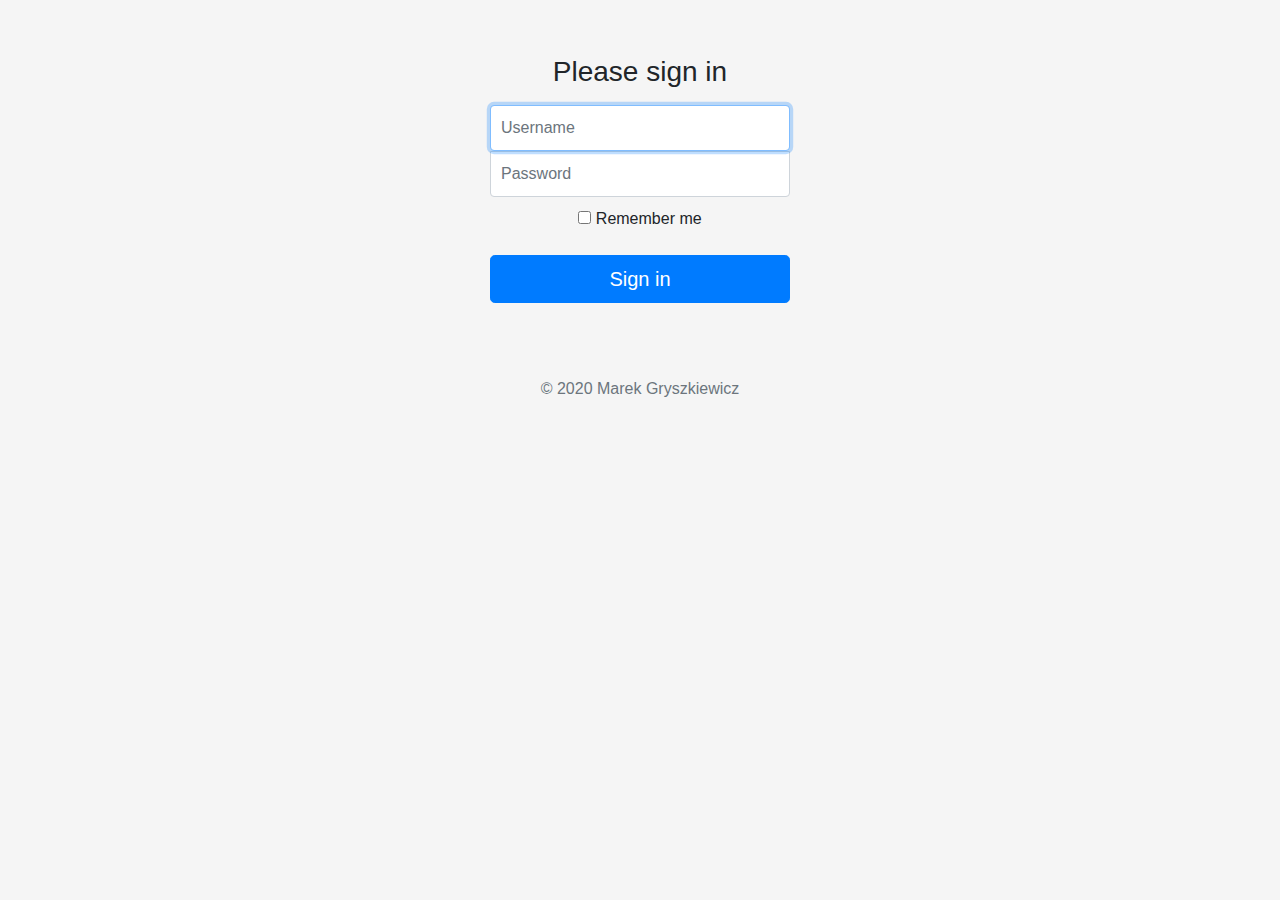
<file: src/main/resources/static/login.html>
<!DOCTYPE html>
<html xmlns:th="http://www.thymeleaf.org">
<head>
    <title>QSG Login page</title>
    <link rel="stylesheet" href="https://stackpath.bootstrapcdn.com/bootstrap/4.4.1/css/bootstrap.min.css" integrity="sha384-Vkoo8x4CGsO3+Hhxv8T/Q5PaXtkKtu6ug5TOeNV6gBiFeWPGFN9MuhOf23Q9Ifjh" crossorigin="anonymous">
    <link rel="stylesheet" href="css/signin.css">
</head>
<body class="text-center">

<!--<div class="container-fluid">-->
<!--    <div class="row">-->
<!--        <div class="col-sm-4" style="background-color: yellow"></div>-->
<!--        <div class="col-sm-4 d-flex justify-content-center" style="padding-top: 100px">-->
<!--            <form name='f' action="login" method='POST'>-->
<!--                <table>-->
<!--                    <tr>-->
<!--                        <td><input type='text' name='username' value='' placeholder="username"></td>-->
<!--                    </tr>-->
<!--                    <tr>-->
<!--                        <td><input type='password' name='password' placeholder="password" /></td>-->
<!--                    </tr>-->
<!--                    <tr>-->
<!--                        <td><input name="submit" type="submit" value="submit" /></td>-->
<!--                    </tr>-->
<!--                </table>-->
<!--            </form>-->

<!--            <div class="alert" th:if="${errorMessage}" th:text="${errorMessage}"></div>-->
<!--        </div>-->
<!--        <div class="col-sm-4" style="background-color: yellow"></div>-->
<!--    </div>-->
<!--</div>-->

<form class="form-signin" name='f' action="login" method='POST'>
<!--    <img class="mb-4" src="" alt="" width="72" height="72">-->
    <h1 class="h3 mb-3 font-weight-normal">Please sign in</h1>
    <label for="inputEmail" class="sr-only">Username</label>
    <input name="username"type="text" id="inputEmail" class="form-control" placeholder="Username" required autofocus>
    <label for="inputPassword" class="sr-only">Password</label>
    <input name="password" type="password" id="inputPassword" class="form-control" placeholder="Password" required>
    <div class="checkbox mb-3">
        <label>
            <input type="checkbox" value="remember-me"> Remember me
        </label>
    </div>
    <button class="btn btn-lg btn-primary btn-block" type="submit">Sign in</button>
    <div class="alert" th:if="${errorMessage}" th:text="${errorMessage}"></div>
    <p class="mt-5 mb-3 text-muted">&copy; 2020 Marek Gryszkiewicz</p>
</form>


<script src="https://code.jquery.com/jquery-3.4.1.slim.min.js" integrity="sha384-J6qa4849blE2+poT4WnyKhv5vZF5SrPo0iEjwBvKU7imGFAV0wwj1yYfoRSJoZ+n" crossorigin="anonymous"></script>
<script src="https://cdn.jsdelivr.net/npm/popper.js@1.16.0/dist/umd/popper.min.js" integrity="sha384-Q6E9RHvbIyZFJoft+2mJbHaEWldlvI9IOYy5n3zV9zzTtmI3UksdQRVvoxMfooAo" crossorigin="anonymous"></script>
<script src="https://stackpath.bootstrapcdn.com/bootstrap/4.4.1/js/bootstrap.min.js" integrity="sha384-wfSDF2E50Y2D1uUdj0O3uMBJnjuUD4Ih7YwaYd1iqfktj0Uod8GCExl3Og8ifwB6" crossorigin="anonymous"></script>
</body>
</html>
</file>
<file: src/main/resources/static/css/signin.css>
head {
    height: 100%;
}

body {
    height: 100%;
}

body {
    display: -ms-flexbox;
    display: flex;
    -ms-flex-align: center;
    align-items: center;
    padding-top: 40px;
    padding-bottom: 40px;
    background-color: #f5f5f5;
}

.form-signin {
    width: 100%;
    max-width: 330px;
    padding: 15px;
    margin: auto;
}
.form-signin .checkbox {
    font-weight: 400;
}
.form-signin .form-control {
    position: relative;
    box-sizing: border-box;
    height: auto;
    padding: 10px;
    font-size: 16px;
}
.form-signin .form-control:focus {
    z-index: 2;
}
.form-signin input[type="email"] {
    margin-bottom: -1px;
    border-bottom-right-radius: 0;
    border-bottom-left-radius: 0;
}
.form-signin input[type="password"] {
    margin-bottom: 10px;
    border-top-left-radius: 0;
    border-top-right-radius: 0;
}
</file>
